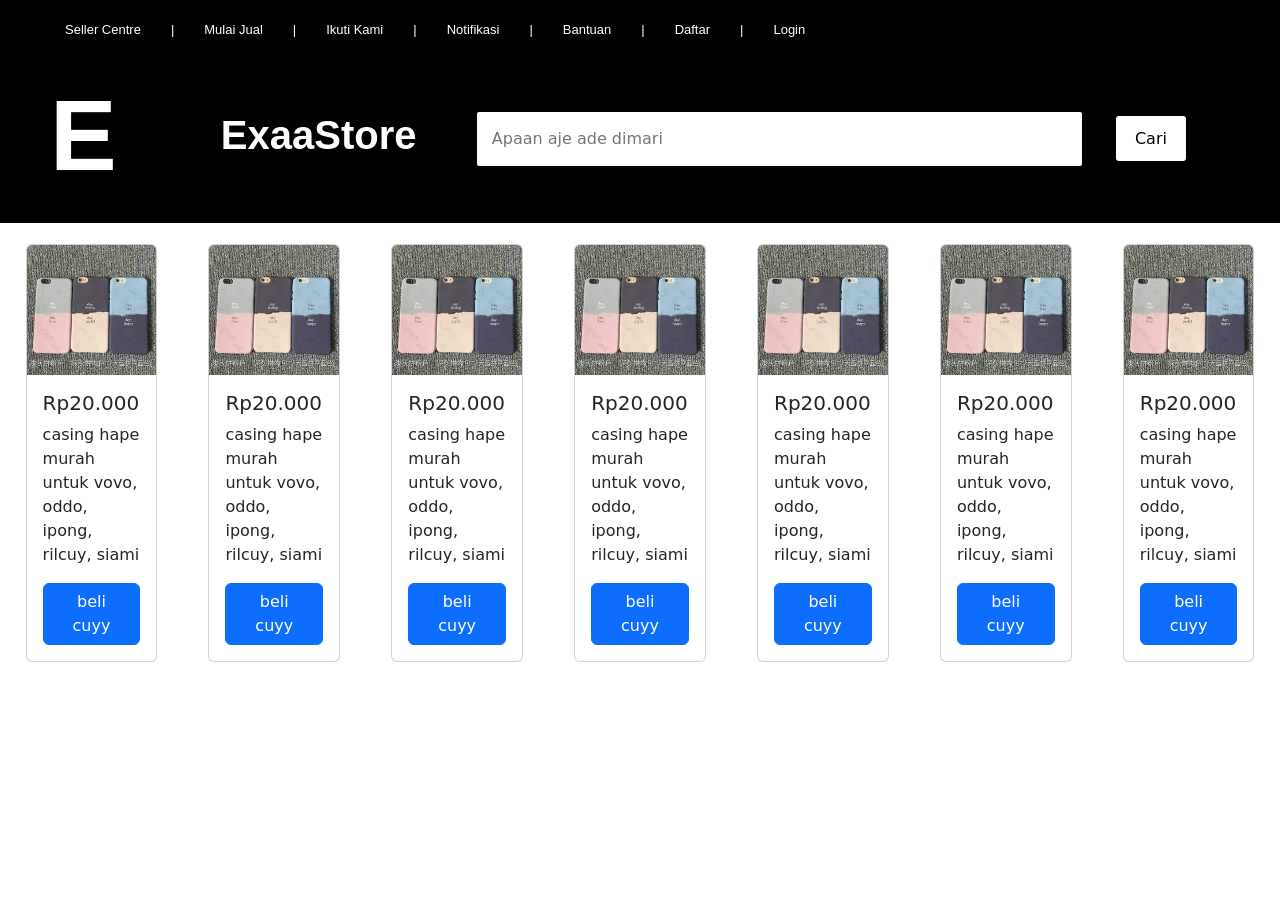
<file: index.html>
<!DOCTYPE html>
<html lang="en">
<head>
    <meta charset="UTF-8">
    <meta http-equiv="X-UA-Compatible" content="IE=edge">
    <meta name="viewport" content="width=device-width, initial-scale=1.0">

    <link href="https://cdn.jsdelivr.net/npm/bootstrap@5.2.0/dist/css/bootstrap.min.css" rel="stylesheet" integrity="sha384-gH2yIJqKdNHPEq0n4Mqa/HGKIhSkIHeL5AyhkYV8i59U5AR6csBvApHHNl/vI1Bx" crossorigin="anonymous">

    <link rel="stylesheet" href="cuii.css">

    <title>Document</title>
</head>
<body>
<div class="navigasi" style="z-index: 1;">
    <div class="atas">
        <a href="#">Seller Centre</a>
        <a href="#">|</a>
        <a href="#">Mulai Jual</a>
        <a href="#">|</a>
        <a href="#">Ikuti Kami</a>

        <a href="#">|</a>
        <a class="kanan" href="#">Notifikasi</a>
        <a href="#">|</a>
        <a class="kanan" href="#">Bantuan</a>
        <a href="#">|</a>

        <a href="#">Daftar</a>
        <a href="#">|</a>
        <a href="#">Login</a>
    </div>  

    <div class="navbar">

        <h2>E</h2>

        <h1>ExaaStore</h1>
        <input type="text" placeholder="Apaan aje ade dimari" >
        <button>Cari</button>
        <img class="cart" src="card.png">
    </div>

</div>

<div style="padding: 90px;"></div>

<div class="kotak">
    <div class="card" style="width: 18rem;">
        <img src="case.jpg" class="card-img-top" alt="...">
        <div class="card-body">
          <h5 class="card-title">Rp20.000</h5>
          <p class="card-text">casing hape murah untuk vovo, oddo, ipong, rilcuy, siami</p>
          <a href="#" class="btn btn-primary">beli cuyy</a>
        </div>
    </div>
    
    <div class="card" style="width: 18rem;">
        <img src="case.jpg" class="card-img-top" alt="...">
        <div class="card-body">
            <h5 class="card-title">Rp20.000</h5>
            <p class="card-text">casing hape murah untuk vovo, oddo, ipong, rilcuy, siami</p>
            <a href="#" class="btn btn-primary">beli cuyy</a>
        </div>
    </div>

    <div class="card" style="width: 18rem;">
        <img src="case.jpg" class="card-img-top" alt="...">
        <div class="card-body">
            <h5 class="card-title">Rp20.000</h5>
            <p class="card-text">casing hape murah untuk vovo, oddo, ipong, rilcuy, siami</p>
            <a href="#" class="btn btn-primary">beli cuyy</a>
        </div>
    </div>

    <div class="card" style="width: 18rem;">
        <img src="case.jpg" class="card-img-top" alt="...">
        <div class="card-body">
            <h5 class="card-title">Rp20.000</h5>
            <p class="card-text">casing hape murah untuk vovo, oddo, ipong, rilcuy, siami</p>
            <a href="#" class="btn btn-primary">beli cuyy</a>
        </div>
    </div>

    <div class="card" style="width: 18rem;">
        <img src="case.jpg" class="card-img-top" alt="...">
        <div class="card-body">
            <h5 class="card-title">Rp20.000</h5>
            <p class="card-text">casing hape murah untuk vovo, oddo, ipong, rilcuy, siami</p>
            <a href="#" class="btn btn-primary">beli cuyy</a>
        </div>
    </div>

    <div class="card" style="width: 18rem;">
        <img src="case.jpg" class="card-img-top" alt="...">
        <div class="card-body">
            <h5 class="card-title">Rp20.000</h5>
            <p class="card-text">casing hape murah untuk vovo, oddo, ipong, rilcuy, siami</p>
            <a href="#" class="btn btn-primary">beli cuyy</a>
        </div>
    </div>

    <div class="card" style="width: 18rem;">
        <img src="case.jpg" class="card-img-top" alt="...">
        <div class="card-body">
            <h5 class="card-title">Rp20.000</h5>
            <p class="card-text">casing hape murah untuk vovo, oddo, ipong, rilcuy, siami</p>
            <a href="#" class="btn btn-primary">beli cuyy</a>
        </div>
    </div>
    
    




    
    
</div>



</body>
</html>
</file>
<file: cuii.css>
*{
    margin: 0;
}

.navigasi{
    position: fixed;
    width: 100%;
}

.atas{
    background-color: rgb(0, 0, 0) ;
    padding-left: 50px;
    display: flex;
    align-items: center;
}

.atas a{
    color: white;
    text-decoration: none; 
    margin: 15px;
    padding-top: 5px;
    font-family: sans-serif;
    font-size: 13px;
    
}

.kanan  {
    text-align: right;
    
}

.navbar{
    background-color: rgb(0, 0, 0);
    padding: 20px;
    display: flex;
    align-items: center;
    padding-left: 50px;
}

.navbar h1{
    font-family: sans-serif;
    font-weight: bold;
    color: white;
    margin-left: 80px;
}
.navbar h2{
    color: white;
    font-weight: bold;
    font-family: sans-serif;
    margin-left: 0px;
    font-size: 100px;
}
.navbar h3{
    margin-left: 100px;
    color: white;
    font-weight: bold;
    font-size: 100px;
    font-family: sans-serif; 
}
.navbar h5{
    color: rgb(255, 255, 255);
    font-weight: bold;
    font-family: sans-serif;
    margin-left: 50px;
    font-size: 20px;
}

.keranjang{
    width: 40px;
    height: 40px;
    margin-left: 5%;
}

.keranjang:hover{
    cursor: pointer;
}

.navbar input{
    margin-left: 3%;
    width: 50%;
    padding: 15px;
    border-radius: 2px;
    border: none;
}

.navbar button{
    background-color: rgb(255, 255, 255);
    border: none;
    width: 70px;
    height: 45px;
    border: 2px solid rgb(255, 255, 255);
    margin-left: 10px;
    border-radius: 3px;
}

.navbar button:hover{
    background-color: rgb(0, 0, 0);
    cursor: pointer;
}

.card{
    height: 50%;
    width: 50%;
    margin-left: 2%;
    margin-right: 2%;
    margin-top: 5%;
    display: flex;
            
}

.spasi{
    padding: 10%;
}

.cart{
    width: 50px;
    height: 50px;
}

.kotak {
    display: flex;
}
</file>
